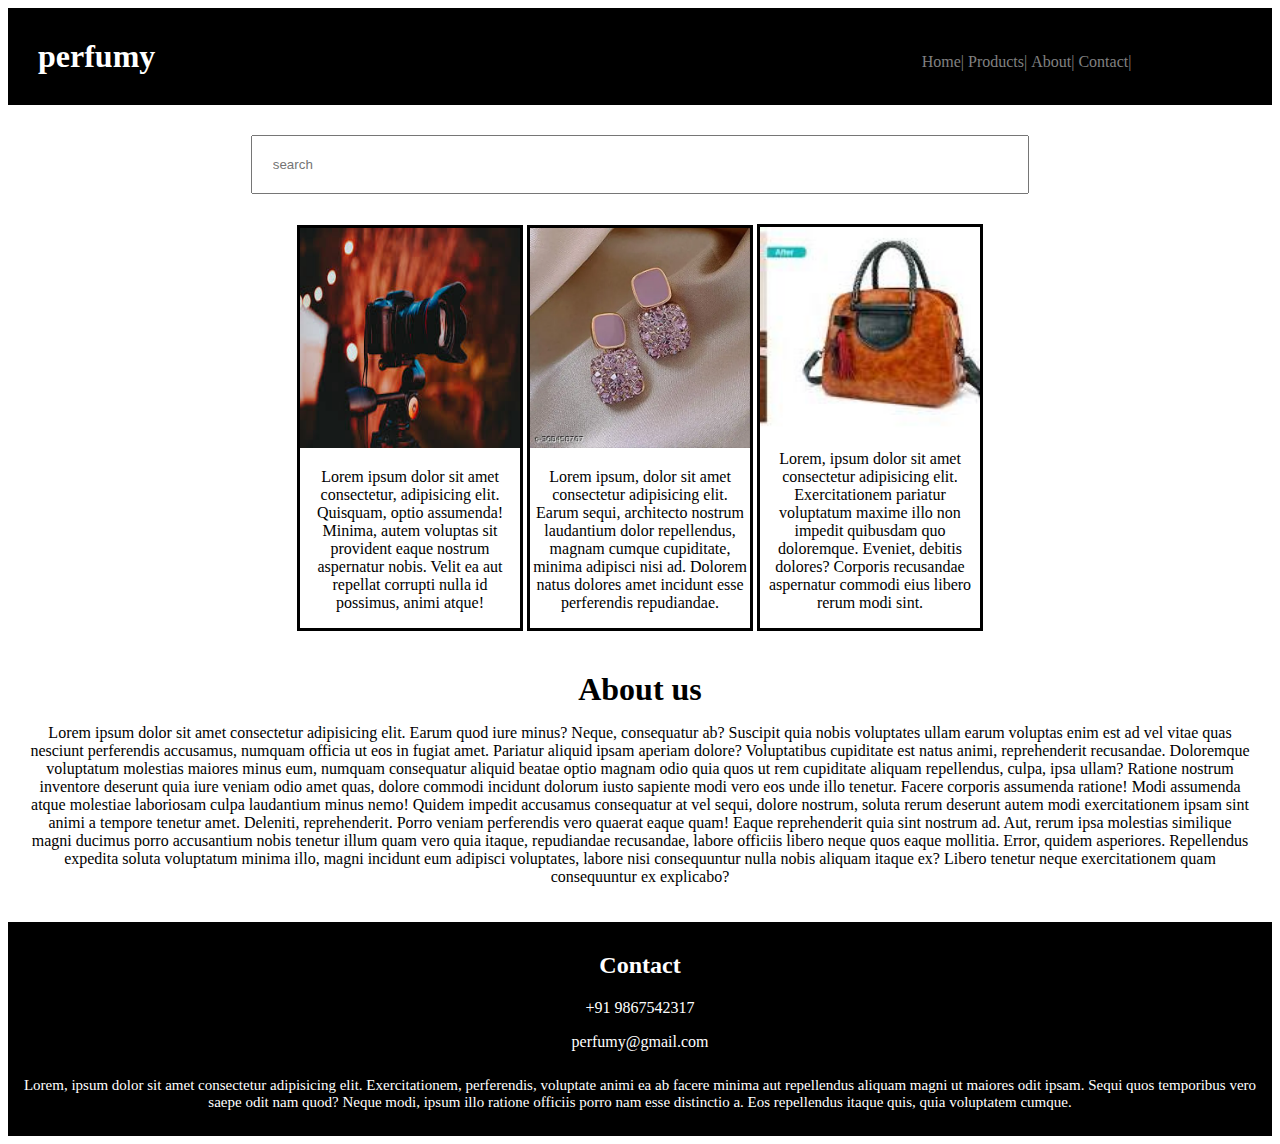
<file: index.HTML>
<!DOCTYPE html>
<html lang="en">
<head>
    <meta charset="UTF-8">
    <meta name="viewport" content="width=device-width, initial-scale=1.0">
    <title>perfumy</title>
    <link rel="stylesheet" href="style.css">
    <link href='https://unpkg.com/boxicons@2.1.4/css/boxicons.min.css' rel='stylesheet'>

</head>
<body>
    <div class="header"><nav><h1>perfumy</h1>
        <ul>
            <li>Home|</li>
            <li>Products|</li>
            <li>About|</li>
            <li>Contact|</li>
        </ul></nav>
        </div>

    <div class="searchbar">
        <input placeholder="search">
    </div>
    <div class="product">
<div class="box">
    <img src="Images/camera.jfif" width="220px" height="220px">
    <p>Lorem ipsum dolor sit amet consectetur, adipisicing elit. Quisquam, optio assumenda! Minima, autem voluptas sit provident eaque nostrum aspernatur nobis. Velit ea aut repellat corrupti nulla id possimus, animi atque!</p>
</div>
<div class="box">
    <img src="Images/Fashionable Earrings.webp" width="220px" height="220px">
    <p>Lorem ipsum, dolor sit amet consectetur adipisicing elit. Earum sequi, architecto nostrum laudantium dolor repellendus, magnam cumque cupiditate, minima adipisci nisi ad. Dolorem natus dolores amet incidunt esse perferendis repudiandae.</p>
</div>
<div class="box">
<img src="Images/Hand Bag.jfif" width="220px" height="203px">
<p>Lorem, ipsum dolor sit amet consectetur adipisicing elit. Exercitationem pariatur voluptatum maxime illo non impedit quibusdam quo doloremque. Eveniet, debitis dolores? Corporis recusandae aspernatur commodi eius libero rerum modi sint.</p>
</div>
    </div>
   <div class="about">
        <h1>About us</h1>
        <p>Lorem ipsum dolor sit amet consectetur adipisicing elit. Earum quod iure minus? Neque, consequatur ab? Suscipit quia nobis voluptates ullam earum voluptas enim est ad vel vitae quas nesciunt perferendis accusamus, numquam officia ut eos in fugiat amet. Pariatur aliquid ipsam aperiam dolore? Voluptatibus cupiditate est natus animi, reprehenderit recusandae. Doloremque voluptatum molestias maiores minus eum, numquam consequatur aliquid beatae optio magnam odio quia quos ut rem cupiditate aliquam repellendus, culpa, ipsa ullam? Ratione nostrum inventore deserunt quia iure veniam odio amet quas, dolore commodi incidunt dolorum iusto sapiente modi vero eos unde illo tenetur. Facere corporis assumenda ratione! Modi assumenda atque molestiae laboriosam culpa laudantium minus nemo! Quidem impedit accusamus consequatur at vel sequi, dolore nostrum, soluta rerum deserunt autem modi exercitationem ipsam sint animi a tempore tenetur amet. Deleniti, reprehenderit. Porro veniam perferendis vero quaerat eaque quam! Eaque reprehenderit quia sint nostrum ad. Aut, rerum ipsa molestias similique magni ducimus porro accusantium nobis tenetur illum quam vero quia itaque, repudiandae recusandae, labore officiis libero neque quos eaque mollitia. Error, quidem asperiores. Repellendus expedita soluta voluptatum minima illo, magni incidunt eum adipisci voluptates, labore nisi consequuntur nulla nobis aliquam itaque ex? Libero tenetur neque exercitationem quam consequuntur ex explicabo?</p>
    </div>
    <div class="contact">
        <h2 class="a1">Contact</h2>
        <p>+91 9867542317</p>
        <p>perfumy@gmail.com</p>
        <p style="padding-top: 10px;font-size: 15px;">Lorem, ipsum dolor sit amet consectetur adipisicing elit. Exercitationem, perferendis, voluptate animi ea ab facere minima aut repellendus aliquam magni ut maiores odit ipsam. Sequi quos temporibus vero saepe odit nam quod? Neque modi, ipsum illo ratione officiis porro nam esse distinctio a. Eos repellendus itaque quis, quia voluptatem cumque.
    </div>

</body>
</html>
</file>
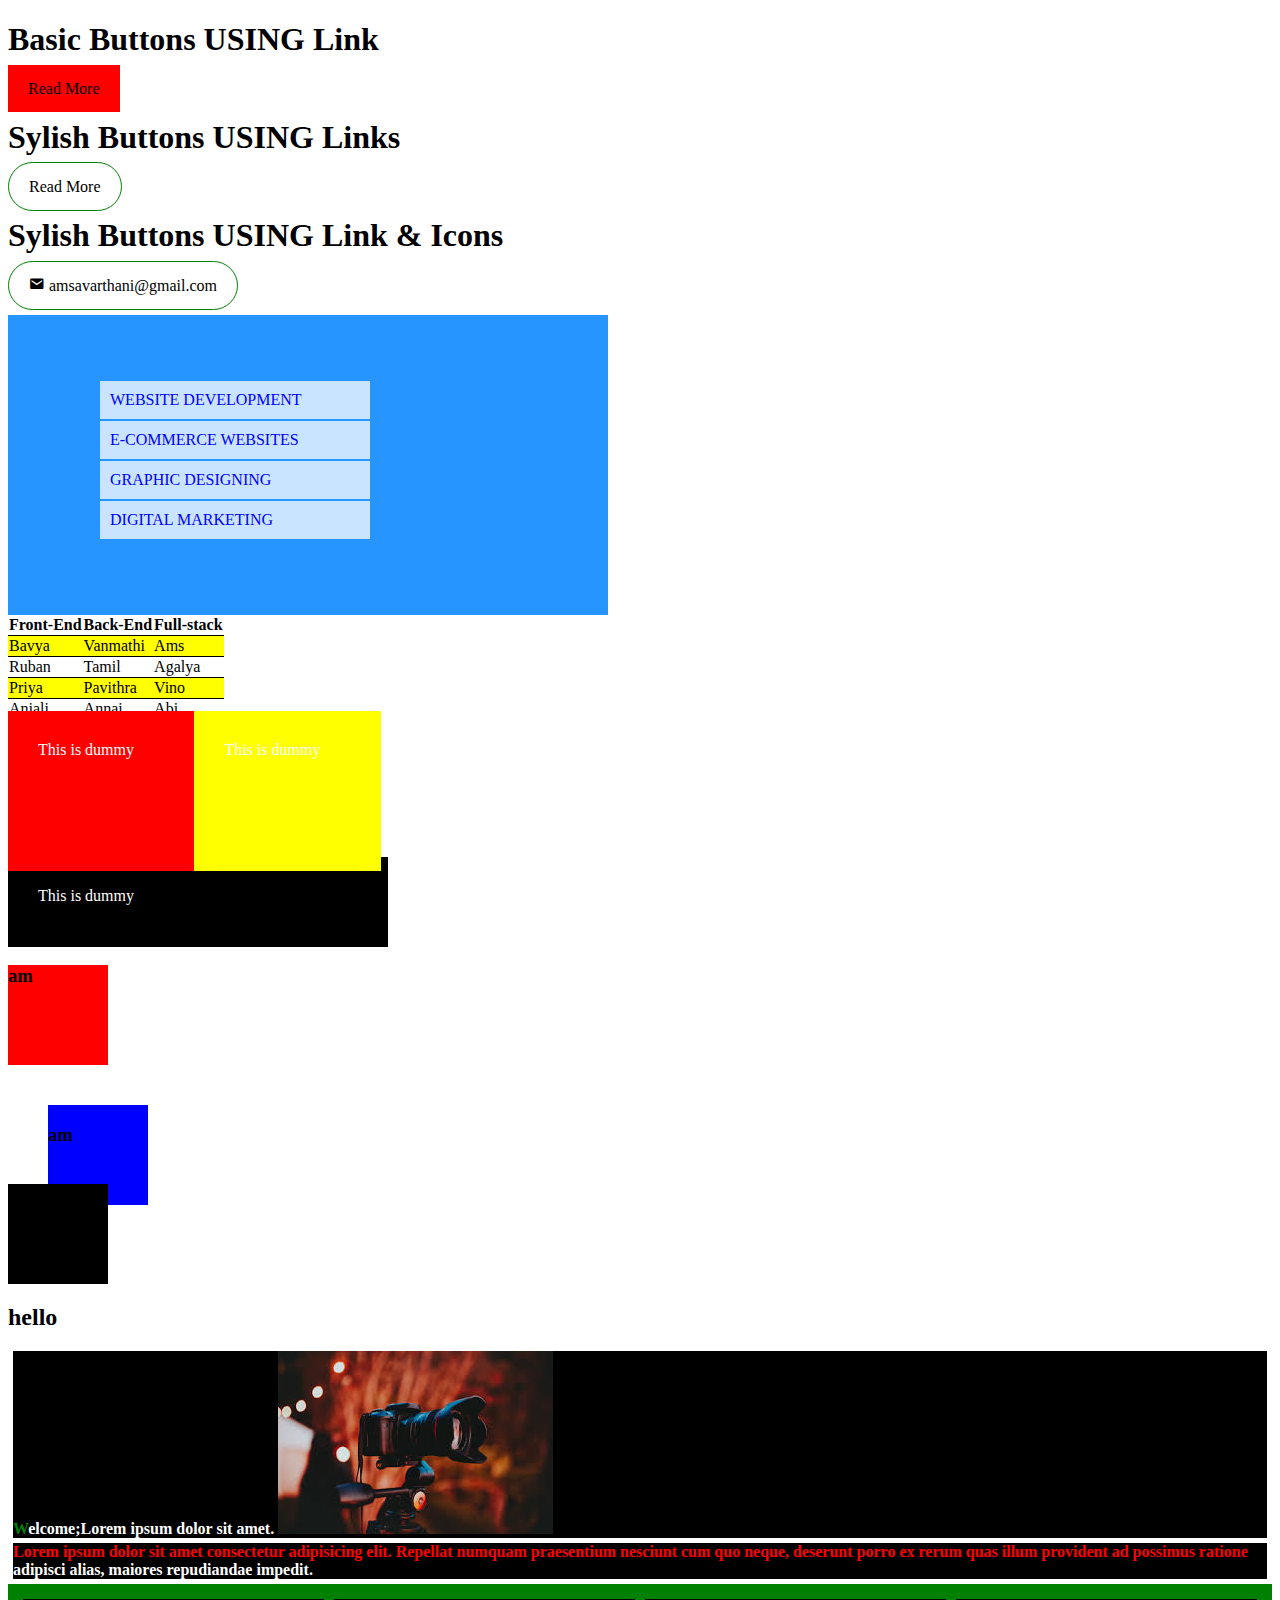
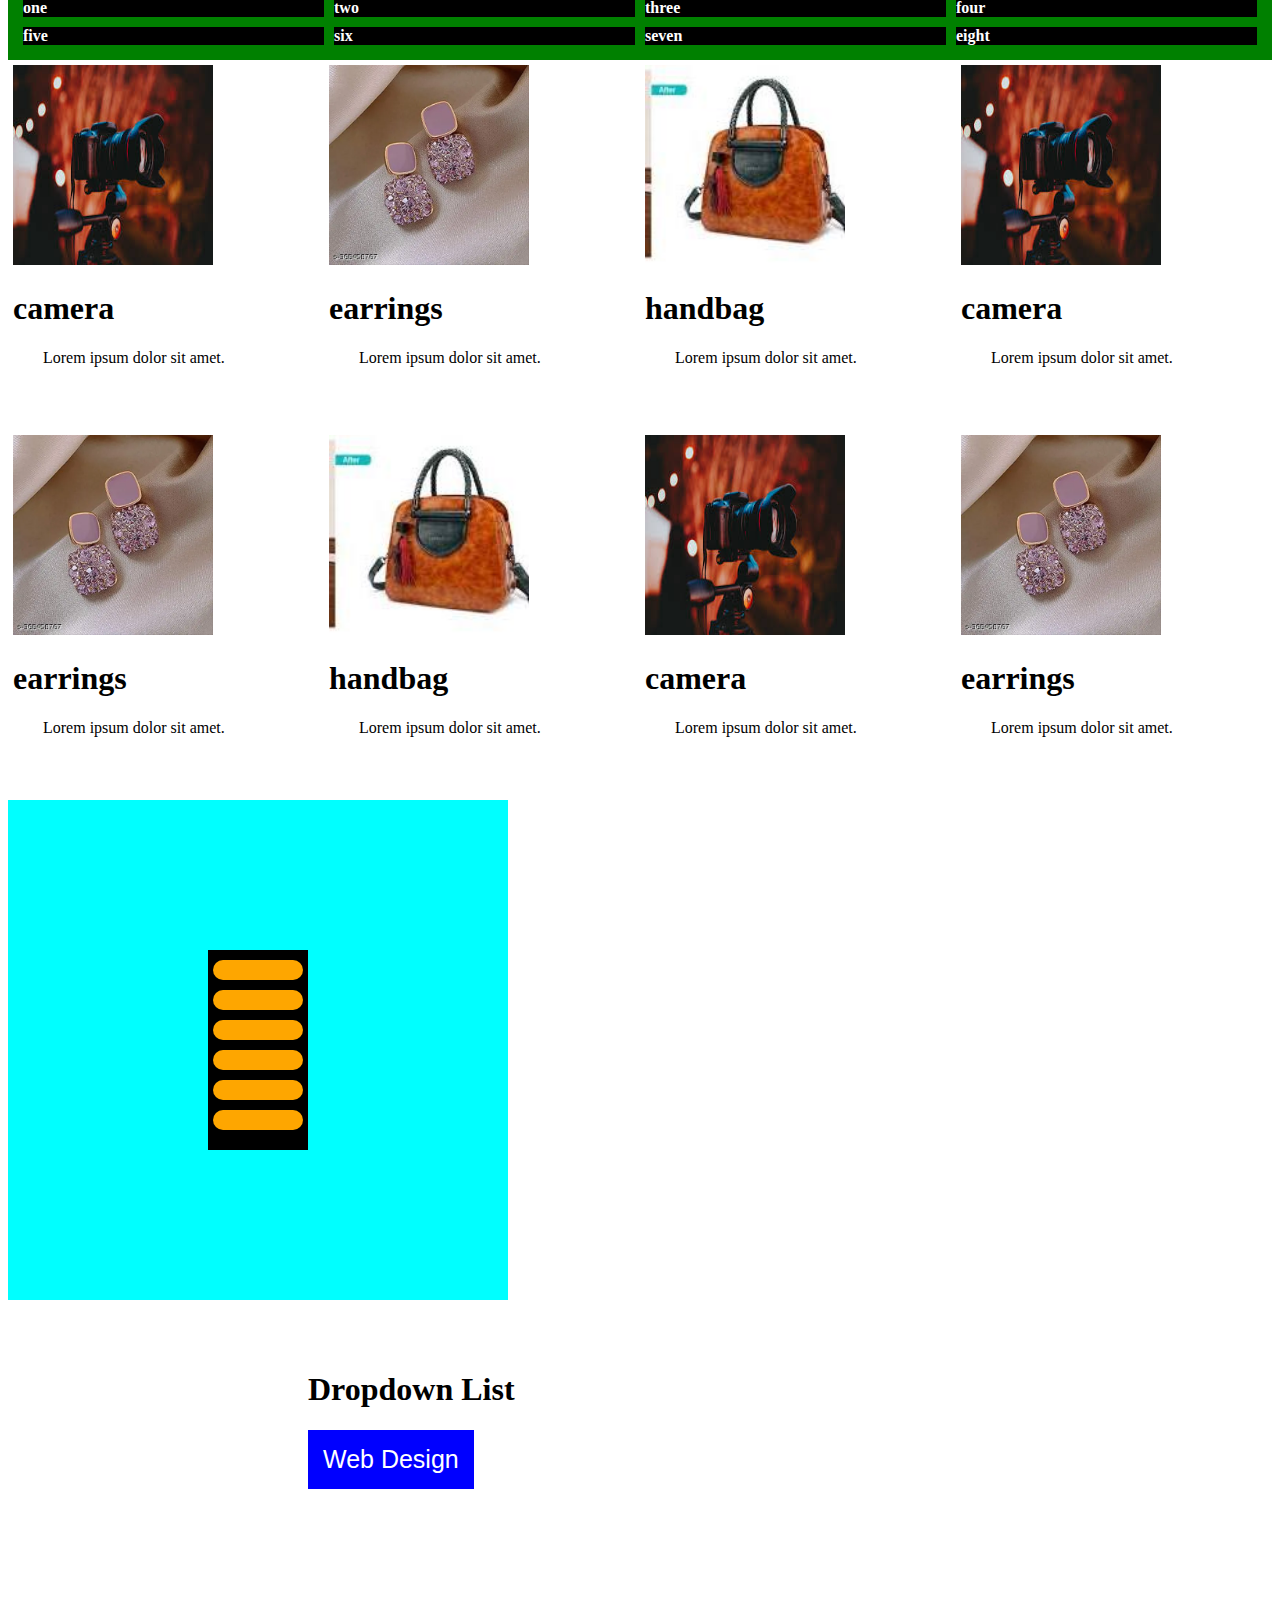
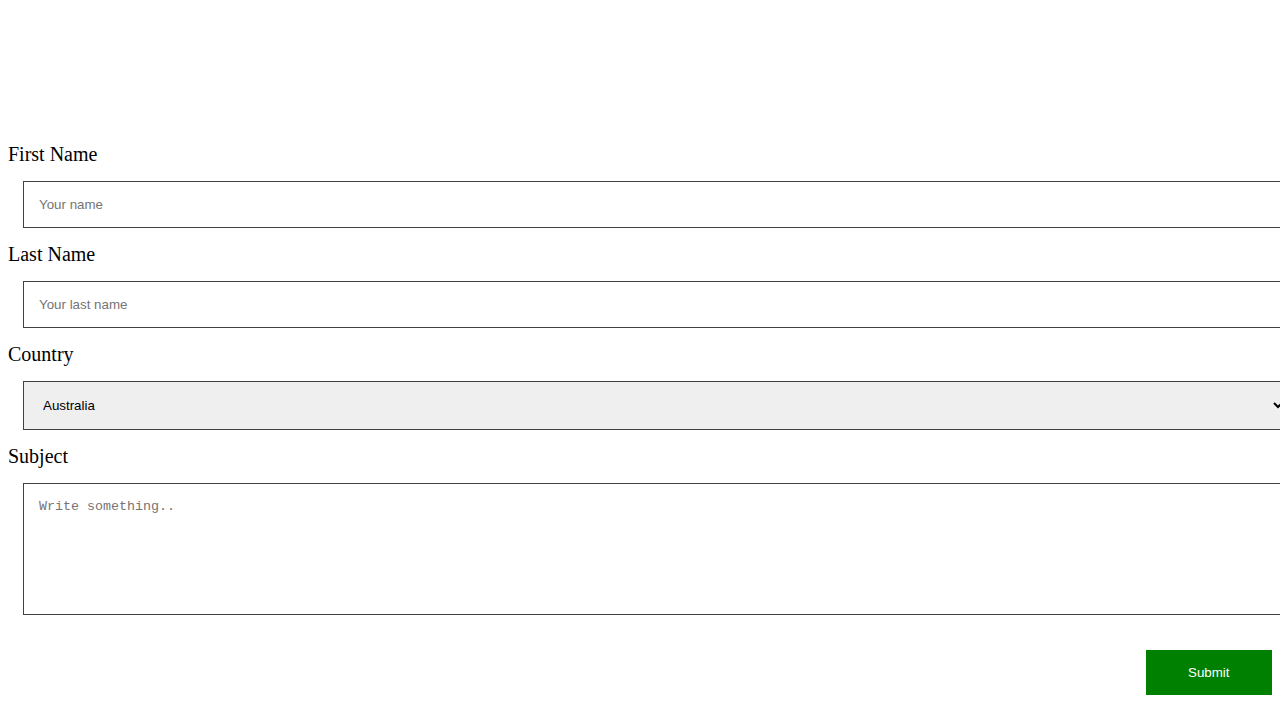
<file: index1.HTML>
<!DOCTYPE html>
<html lang="en">
<head>
    <meta charset="UTF-8">
    <meta name="viewport" content="width=device-width, initial-scale=1.0">
    <title>Document</title>
<link rel="stylesheet" href="style1.CSS">
<link href='https://unpkg.com/boxicons@2.1.4/css/boxicons.min.css' rel='stylesheet'>

</head>
<body>
    <h1>Basic Buttons USING Link</h1>
    <a href="#" class="button1">Read More</a>
<h1>Sylish Buttons USING Links</h1>
<a href="#" class="button2">Read More</a>
<h1>Sylish Buttons USING Link & Icons</h1>
<a href="#" class="button3"><i class='bx bxs-envelope'></i> amsavarthani@gmail.com</a>

<div class="unorder"> 
    <ul>
        <li id="1">WEBSITE DEVELOPMENT</li>
        <li id="2">E-COMMERCE WEBSITES</li>
        <li id="3">GRAPHIC DESIGNING</li>
<li id="4">DIGITAL MARKETING</li>
    </ul>
</div>

<table>
    <tr>
        <th>Front-End</th><th>Back-End</th><th>Full-stack</th>
    </tr>
    <tr>
        <td>Bavya</td><td>Vanmathi</td><td>Ams</td>
    </tr>
    <tr>
        <td>Ruban</td><td>Tamil</td><td>Agalya</td>
    </tr>
    <tr>
        <td>Priya</td><td>Pavithra</td><td>Vino</td>
    </tr>
    <tr>
        <td>Anjali</td><td>Annai</td><td>Abi</td>
    </tr>
    <tr>
        <td>Asil</td><td>nivetha</td><td>Divya</td>
    </tr>
</table>
<div class="dum">
    <p class="dummy1">This is dummy</p>
    <p class="dummy2">This is dummy</p>
</div>
<p class="dummy3">This is dummy</p>

<!-- combinators -->
<!-- <div class="dummy">
    <p>This is dummy</p>
    <p>This is dummy</p>
   <selection> <p>This is dummy</p> </selection>
   <p>This is dummy</p>
</div>
<p>This is dummy</p>
<p>This is dummy</p> -->
<div class="dumy1">
<h3>am</h3>
</div>
<div class="dumy2">
    <h3>am</h3>
    </div>
    <div class="dumy3">
        <h3>am</h3>
        </div>
        <div class="dumy4">
            <h2>hello</h2>
        </div>
        <div class="lorem">
            <h4 class="letter">Lorem ipsum dolor sit amet. </h4>
            <h4 class="line">Lorem ipsum dolor sit amet consectetur adipisicing elit. Repellat numquam praesentium nesciunt cum quo neque, deserunt porro ex rerum quas illum provident ad possimus ratione adipisci alias, maiores repudiandae impedit.

            </h4>
        </div>
        <div class="flexbox">
            <h4>one</h4>
            <h4>two</h4>
            <h4>three</h4>
            <h4>four</h4>
            <h4>five</h4>
            <h4>six</h4>
            <h4>seven</h4>
            <h4>eight</h4>

        </div>
        
        <div class="image">
<div>
    <img src="Images/camera.jfif" alt="camera">
    <h1>camera</h1>
    <p>Lorem ipsum dolor sit amet.</p>
</div>
<div>
    <img src="Images/Fashionable Earrings.webp" alt="earrings">
    <h1>earrings</h1>
    <p>Lorem ipsum dolor sit amet.</p>
</div>
<div>
    <img src="Images/Hand Bag.jfif" alt="handbag">
    <h1>handbag</h1>
    <p>Lorem ipsum dolor sit amet.</p>
</div>
<div>
    <img src="Images/camera.jfif" alt="camera">
    <h1>camera</h1>
    <p>Lorem ipsum dolor sit amet.</p>
</div>
<div>
    <img src="Images/Fashionable Earrings.webp" alt="earrings">
    <h1>earrings</h1>
    <p>Lorem ipsum dolor sit amet.</p>
</div>
<div>
    <img src="Images/Hand Bag.jfif" alt="handbag">
    <h1>handbag</h1>
    <p>Lorem ipsum dolor sit amet.</p>
</div>
<div>
    <img src="Images/camera.jfif" alt="camera">
    <h1>camera</h1>
    <p>Lorem ipsum dolor sit amet.</p>
</div>
<div>
    <img src="Images/Fashionable Earrings.webp" alt="earrings">
    <h1>earrings</h1>
    <p>Lorem ipsum dolor sit amet.</p>
</div>
</div>

<div class="axis">
<div class="axis1">
    <div class="axis3"></div>
    <div class="axis3"></div>
    <div class="axis3"></div>
    <div class="axis3"></div>
    <div class="axis3"></div>
    <div class="axis3"></div>

</div>
</div>
    
<div class="dropdown">
    <h1>Dropdown List</h1>
    <button class="dropdownbtn">Web Design</button>
<div class="drop-a">
    <a href="#">HTML</a>
    <a href="#">CSS</a>
    <a href="#">Bootstrap</a>
    <a href="#">Javascript</a>
    <a href="#">React</a>
</div>
<br>
</div>
 



<br><br><br>

<form>
<label for="fname">First Name</label>
<input type="text" id="fname" name="fname" placeholder="Your name">
<label for="lname">Last Name</label>
<input type="text" id="lname" name="lname" placeholder="Your last name">
<label for="country">Country</label>
<select>
    <option value="Australia">Australia</option>
    <option value="America">America</option>
    <option value="Paris">Paris</option>
</select>
<label for="subject">Subject</label>
<textarea placeholder="Write something.."></textarea>

<input type="submit">


</form>
</body>
</html>
</file>
<file: style.css>
nav{
    background-color: black;
    color: white;
    padding: 30px;
    }
    li,h1,ul{
        display: inline;
    }
    ul{
        margin-left: 60%;
    }
    li{
        color: grey;
    }
    li:hover{
        color: white;
        cursor: pointer;
    }

input{
    width: 60%;
    padding: 20px;
    margin: 10px;
}
.searchbar{
    padding: 20px;
     text-align: center;
}
    .box{
        border-color: black;
        border-width: 3px;
        border-style: solid;
        display: inline-block;
        width: 220px;
    }
    .box:hover{
        background-color: black;
        color: white;
    }
    .product{
          text-align: center;
    }
    .about{
        text-align: center;
        margin-top: 20px;
        padding: 20px;
    }
    .contact{
        background-color: black;
        color: white;
        text-align: center;
        padding: 10px;
    }
</file>
<file: style1.CSS>
.button1{
    text-decoration: none;
    background-color: red;
    color: black;
    padding: 15px 20px;
}
.button1:hover{
    background-color: green;
    color: white;
}
.button2{
    text-decoration: none;
    color: black;
    padding: 15px 20px;
    border:green solid 1px ;
    border-radius: 50px;
}
.button2:hover{
    background-color: green;
    color: white;
}
.button3{
    text-decoration: none;
    color: black;
    padding: 15px 20px;
    border-radius: 50px;
    border: green solid 1px;

}
.button3:hover{
    background-color: green;
    color: white;
}
.unorder{
    margin-top: 20px;
padding: 50px;
    background-color:#2795FF;
    width: 500px;
    height:200px;
}
li{
padding: 10px;
list-style-type: none;
width: 250px;
    background-color:#C9E4FF ;
    margin: 2px;
    color: blue;
}
li:hover{
    background-color: red;
    color: white;
    text-decoration: underline;

}
table,tr,th,td{
    border-bottom: 1px solid black;
    border-collapse: collapse;

}
tr:nth-child(even){
    background-color: yellow;
}
tr:hover{
    background-color: red;
    color: white;
    text-decoration: underline;

}
.dum{
    display: flex;

}
.dummy1{
    background-color:red;
 width: 10%;
    height: 100px;
    padding-top: 30px;

}
.dummy2{
    background-color:yellow;
    width: 10%;
    height: 100px;
    padding-top: 30px;

}
p{
    background-color:black;
    color: white;
    width: 320px;
    height: 30px;
    padding: 30px;  
    margin-top: -30px;
}
/* combinators */
    /* .dummy > p{
        color: red;
    } */

    .dumy1{
        background-color: red;
        width: 100px;
        height: 100px;
    }
    .dumy2{
        background-color: blue;
        width: 100px;
        height: 100px;
        overflow: hidden;
        position: relative;
        top: 40px;
        left: 40px;
        z-index: 2;
    }
    .dumy3{
        background-color: black;
        width: 100px;
        height: 100px;
        z-index: 5;
        position: relative;

    }
   
    .line::first-line{
color: red;

    }
    .letter::first-letter{
        color: green;
        }
        .letter::after{
            content: url(Images/camera.jfif);
        }
        .letter::before{
            content: "Welcome;";
        }
        ::selection{
            color: white;
background-color: green        
}
.flexbox{
    background-color: green;
    color: white;
    display: flex;
    flex-wrap: wrap;
    padding: 10px;
    

}
h4{
    background-color: black;
    color: white;
    flex-basis: 20%;
    margin: 5px;
    flex-grow: 1;
    
}
.image p{
    background-color: white;
    color: black;
    width: 200px;
}
.image img{
    width: 200px;
    height: 200px;
    flex-basis: 20%;


}
.image{
    display: flex;
    flex-wrap: wrap;
}
.image div{
    flex-basis: 20%;
margin: 5px;   
flex-grow: 1;
}

.axis{
    background-color: aqua;
    width: 500px;
    height: 500px;
    display: flex;
    flex-direction: row;
    justify-content: center;
align-items: center;
animation-name: axis;
animation-duration: 1s;
animation-iteration-count: infinite;


}
.axis1{
    background-color:black;
    width: 100px;
    height: 200px;
    /* display: flex; */
    flex-direction: row;
    justify-content: center;
}
.axis3{
background-color: #FEA600;
padding: 5px;
height: 5%;
width: 80%;
margin: 10px 5px;
border-radius: 50px;


}
.dropdown{
    position: relative;
    top: 50px;
    left: 300px;
}

.dropdownbtn{
    background-color:blue ;
    color: white;
    padding: 15px;
    font-size: 25px;
    border: none;
    cursor: pointer;
}
.drop-a{
    position: absolute;
    min-width: 165px;
    display: none;
    box-shadow: 5px 8px 15px rgb(36, 39, 41);
}
.drop-a a{
text-decoration: none;
font-size: 20px;
display: block;
color: black;
padding: 15px;

}
.drop-a a:hover{
    background-color:#161515;
    color: white;
}
.dropdown:hover .drop-a{
    display: block;
}
.dropdown:hover .dropdownbtn{
    background-color: #2795FF;
}

@keyframes axis{
    from{
        background-color:aqua ;
    }
    to{
        background-color: rgb(176, 127, 255);
    }
}
form{
    font-size: 20px;
    margin-top: 250px;
}
input[type=text],select{
    width: 100%;
    padding: 15px;
    margin: 15px;
    border: 1px solid rgb(68, 64, 64) ;
}

textarea{
    width: 100%;
    height: 100px;
    padding: 15px;
    margin: 15px;
    border: 1px solid rgb(68, 64, 64) ;

}
input[type=submit]{
    width: 10%;
    padding: 15px;
    margin: 15px;
    margin-left: 90%;
    background-color: green;
    color: white;
    border: none;
}
input[type=submit]:hover{
    background-color: rgb(49, 199, 49);
cursor: pointer;
}
</file>
